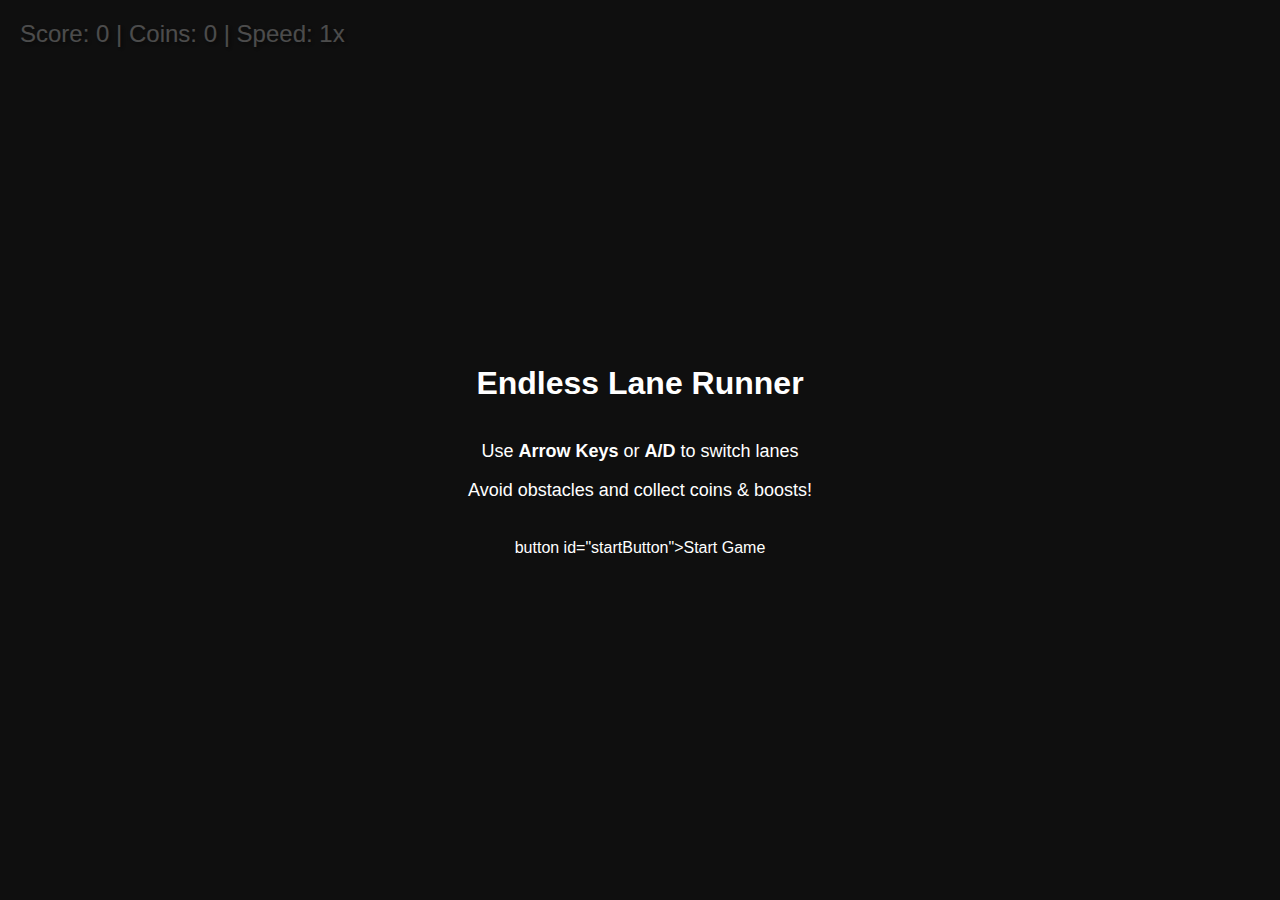
<file: 123.html>
<!DOCTYPE html>
<html>
<head>
    <title>Endless Lane Runner</title>
    <style>
        body {
            margin: 0;
            overflow: hidden;
            font-family: Arial, sans-serif;
            background: linear-gradient(to bottom, #87CEEB, #1E90FF);
        }
        #gameCanvas {
            display: block;
            background-color: #333;
        }
        #scorePanel {
            position: absolute;
            top: 20px;
            left: 20px;
            color: white;
            font-size: 24px;
            text-shadow: 2px 2px 4px rgba(0, 0, 0, 0.5);
        }
        #startScreen {
            position: absolute;
            top: 0;
            left: 0;
            width: 100%;
            height: 100%;
            background: rgba(0, 0, 0, 0.7);
            display: flex;
            flex-direction: column;
            justify-content: center;
            align-items: center;
            color: white;
        }
        #startButton {
            padding: 15px 30px;
            font-size: 24px;
            background: #FFA500;
            border: none;
            border-radius: 10px;
            color: white;
            cursor: pointer;
            margin-top: 20px;
        }
        #startButton:hover {
            background: #FF8C00;
        }
        .instructions {
            text-align: center;
            margin-bottom: 20px;
            font-size: 18px;
        }
    </style>
</head>
<body>
    <canvas id="gameCanvas"></canvas>
    <div id="scorePanel">
        Score: <span id="score">0</span> | 
        Coins: <span id="coins">0</span> | 
        Speed: <span id="speed">1</span>x
    </div>
    <div id="startScreen">
        <h1>Endless Lane Runner</h1>
        <div class="instructions">
            <p>Use <strong>Arrow Keys</strong> or <strong>A/D</strong> to switch lanes</p>
            <p>Avoid obstacles and collect coins & boosts!</p>
        </div>
        button id="startButton">Start Game</button>
    </div>

    <script>
        // Game setup
        const canvas = document.getElementById('gameCanvas');
        const ctx = canvas.getContext('2d');
        const scoreElement = document.getElementById('score');
        const coinsElement = document.getElementById('coins');
        const speedElement = document.getElementById('speed');
        const startScreen = document.getElementById('startScreen');
        const startButton = document.getElementById('startButton');

        // Set canvas size
        canvas.width = window.innerWidth;
        canvas.height = window.innerHeight;

        // Game variables
        let score = 0;
        let coins = 0;
        let gameSpeed = 1;
        let gameRunning = false;
        let animationId;
        let lastTime = 0;
        let laneWidth = canvas.width / 5;
        let playerLane = 2; // Center lane (0-4)
        let playerX = laneWidth * playerLane + laneWidth / 2;
        let playerY = canvas.height - 100;
        let playerWidth = 50;
        let playerHeight = 80;
        let obstacles = [];
        let coinsArray = [];
        let boostsArray = [];
        let roadMarkers = [];
        let backgroundOffset = 0;
        let laneChangeProgress = 0;
        let targetLane = playerLane;
        let invincible = false;
        let invincibleTimer = 0;

        // Colors
        const roadColor = '#333333';
        const laneMarkerColor = '#FFFFFF';
        const playerColor = '#FF4500';
        const obstacleColor = '#8B0000';
        const coinColor = '#FFD700';
        const boostColor = '#00FF00';
        const skyColor = '#87CEEB';

        // Initialize road markers
        for (let i = 0; i < 20; i++) {
            roadMarkers.push({
                y: i * 100 - 50,
                width: 20,
                height: 30,
                speed: 5
            });
        }

        // Player car image (simple 3D perspective)
        function drawPlayerCar(x, y, width, height) {
            // Car body
            ctx.fillStyle = playerColor;
            ctx.beginPath();
            ctx.moveTo(x - width/3, y);
            ctx.lineTo(x - width/2, y - height/3);
            ctx.lineTo(x - width/2, y - height);
            ctx.lineTo(x + width/2, y - height);
            ctx.lineTo(x + width/2, y - height/3);
            ctx.lineTo(x + width/3, y);
            ctx.closePath();
            ctx.fill();
            
            // Windows
            ctx.fillStyle = '#ADD8E6';
            ctx.beginPath();
            ctx.moveTo(x - width/3, y - height/3);
            ctx.lineTo(x - width/3 + 10, y - height/3 + 10);
            ctx.lineTo(x - width/3 + 10, y - height*2/3);
            ctx.lineTo(x - width/3, y - height*2/3 + 10);
            ctx.closePath();
            ctx.fill();
            
            ctx.beginPath();
            ctx.moveTo(x + width/3, y - height/3);
            ctx.lineTo(x + width/3 - 10, y - height/3 + 10);
            ctx.lineTo(x + width/3 - 10, y - height*2/3);
            ctx.lineTo(x + width/3, y - height*2/3 + 10);
            ctx.closePath();
            ctx.fill();
            
            // Wheels
            ctx.fillStyle = '#000000';
            ctx.beginPath();
            ctx.arc(x - width/3, y - height/6, height/8, 0, Math.PI * 2);
            ctx.fill();
            ctx.beginPath();
            ctx.arc(x + width/3, y - height/6, height/8, 0, Math.PI * 2);
            ctx.fill();
            
            // If invincible, add glow effect
            if (invincible) {
                ctx.strokeStyle = '#FFFF00';
                ctx.lineWidth = 3;
                ctx.beginPath();
                ctx.arc(x, y - height/2, width/2 + 5, 0, Math.PI * 2);
                ctx.stroke();
            }
        }

        // Obstacle (simple 3D box)
        function drawObstacle(x, y, width, height) {
            // Front face
            ctx.fillStyle = obstacleColor;
            ctx.beginPath();
            ctx.moveTo(x - width/2, y);
            ctx.lineTo(x - width/2, y - height);
            ctx.lineTo(x + width/2, y - height);
            ctx.lineTo(x + width/2, y);
            ctx.closePath();
            ctx.fill();
            
            // Top face
            ctx.fillStyle = '#A52A2A';
            ctx.beginPath();
            ctx.moveTo(x - width/2, y - height);
            ctx.lineTo(x - width/3, y - height*1.2);
            ctx.lineTo(x + width/3, y - height*1.2);
            ctx.lineTo(x + width/2, y - height);
            ctx.closePath();
            ctx.fill();
            
            // Side face
            ctx.fillStyle = '#800000';
            ctx.beginPath();
            ctx.moveTo(x + width/2, y - height);
            ctx.lineTo(x + width/3, y - height*1.2);
            ctx.lineTo(x + width/3, y - height*0.2);
            ctx.lineTo(x + width/2, y);
            ctx.closePath();
            ctx.fill();
        }

        // Coin (shiny circle)
        function drawCoin(x, y, radius) {
            // Gold circle
            const gradient = ctx.createRadialGradient(x, y, radius/4, x, y, radius);
            gradient.addColorStop(0, '#FFFF00');
            gradient.addColorStop(1, '#FFD700');
            ctx.fillStyle = gradient;
            ctx.beginPath();
            ctx.arc(x, y, radius, 0, Math.PI * 2);
            ctx.fill();
            
            // Shine effect
            ctx.fillStyle = 'rgba(255, 255, 255, 0.7)';
            ctx.beginPath();
            ctx.arc(x - radius/3, y - radius/3, radius/4, 0, Math.PI * 2);
            ctx.fill();
        }

        // Boost item (lightning bolt)
        function drawBoost(x, y, size) {
            ctx.fillStyle = boostColor;
            ctx.beginPath();
            ctx.moveTo(x, y - size/2);
            ctx.lineTo(x + size/3, y);
            ctx.lineTo(x - size/3, y + size/2);
            ctx.lineTo(x, y + size/4);
            ctx.lineTo(x + size/2, y + size);
            ctx.lineTo(x + size/6, y + size/2);
            ctx.lineTo(x + size, y + size/2);
            ctx.lineTo(x, y - size/2);
            ctx.closePath();
            ctx.fill();
        }

        // Draw road with perspective
        function drawRoad() {
            // Sky
            ctx.fillStyle = skyColor;
            ctx.fillRect(0, 0, canvas.width, canvas.height/3);
            
            // Road with perspective
            const gradient = ctx.createLinearGradient(0, canvas.height/3, 0, canvas.height);
            gradient.addColorStop(0, '#555555');
            gradient.addColorStop(1, '#222222');
            ctx.fillStyle = gradient;
            ctx.beginPath();
            ctx.moveTo(0, canvas.height/3);
            ctx.lineTo(canvas.width, canvas.height/3);
            ctx.lineTo(canvas.width * 0.6, canvas.height);
            ctx.lineTo(canvas.width * 0.4, canvas.height);
            ctx.closePath();
            ctx.fill();
            
            // Lane markers with perspective
            ctx.fillStyle = laneMarkerColor;
            for (let i = 0; i < 5; i++) {
                const laneStart = i * laneWidth;
                const laneEnd = (i + 1) * laneWidth;
                
                ctx.beginPath();
                ctx.moveTo(laneStart, canvas.height/3);
                ctx.lineTo(laneStart + (canvas.width * 0.6 - canvas.width) / (canvas.height - canvas.height/3) * (canvas.height - canvas.height/3), canvas.height);
                ctx.lineTo(laneEnd + (canvas.width * 0.4 - canvas.width) / (canvas.height - canvas.height/3) * (canvas.height - canvas.height/3), canvas.height);
                ctx.lineTo(laneEnd, canvas.height/3);
                ctx.closePath();
                ctx.strokeStyle = 'rgba(255, 255, 255, 0.3)';
                ctx.lineWidth = 2;
                ctx.stroke();
            }
            
            // Road markers (dashed lines in the middle of lanes)
            for (let marker of roadMarkers) {
                for (let i = 0; i < 4; i++) {
                    const laneCenter = (i + 0.5) * laneWidth;
                    const perspectiveFactor = 1 + (marker.y / canvas.height) * 0.5;
                    
                    ctx.fillStyle = laneMarkerColor;
                    ctx.fillRect(
                        laneCenter - marker.width/2 * perspectiveFactor,
                        marker.y,
                        marker.width * perspectiveFactor,
                        marker.height * perspectiveFactor
                    );
                }
            }
        }

        // Handle keyboard input
        function handleKeyDown(e) {
            if (!gameRunning) return;
            
            if ((e.key === 'ArrowLeft' || e.key === 'a' || e.key === 'A') && targetLane > 0 && laneChangeProgress === 0) {
                targetLane--;
                laneChangeProgress = 0.01;
            }
            if ((e.key === 'ArrowRight' || e.key === 'd' || e.key === 'D') && targetLane < 4 && laneChangeProgress === 0) {
                targetLane++;
                laneChangeProgress = 0.01;
            }
        }

        // Spawn obstacles, coins, and boosts
        function spawnObjects() {
            // Random chance to spawn obstacle
            if (Math.random() < 0.02) {
                const lane = Math.floor(Math.random() * 5);
                obstacles.push({
                    x: lane * laneWidth + laneWidth / 2,
                    y: -50,
                    width: 40 + Math.random() * 20,
                    height: 50 + Math.random() * 30,
                    lane: lane
                });
            }
            
            // Random chance to spawn coin
            if (Math.random() < 0.05) {
                const lane = Math.floor(Math.random() * 5);
                coinsArray.push({
                    x: lane * laneWidth + laneWidth / 2,
                    y: -20,
                    radius: 15,
                    lane: lane
                });
            }
            
            // Random chance to spawn boost
            if (Math.random() < 0.01) {
                const lane = Math.floor(Math.random() * 5);
                boostsArray.push({
                    x: lane * laneWidth + laneWidth / 2,
                    y: -30,
                    size: 25,
                    lane: lane
                });
            }
        }

        // Check collisions
        function checkCollisions() {
            if (invincible) return false;
            
            const playerRect = {
                x: playerX - playerWidth/2,
                y: playerY - playerHeight,
                width: playerWidth,
                height: playerHeight
            };
            
            // Check obstacle collisions
            for (let i = 0; i < obstacles.length; i++) {
                const obstacle = obstacles[i];
                const obstacleRect = {
                    x: obstacle.x - obstacle.width/2,
                    y: obstacle.y - obstacle.height,
                    width: obstacle.width,
                    height: obstacle.height
                };
                
                if (rectIntersect(playerRect, obstacleRect)) {
                    return true;
                }
            }
            
            return false;
        }
        
        // Check coin collection
        function checkCoinCollection() {
            const playerRect = {
                x: playerX - playerWidth/2,
                y: playerY - playerHeight,
                width: playerWidth,
                height: playerHeight
            };
            
            for (let i = coinsArray.length - 1; i >= 0; i--) {
                const coin = coinsArray[i];
                const coinRect = {
                    x: coin.x - coin.radius,
                    y: coin.y - coin.radius,
                    width: coin.radius * 2,
                    height: coin.radius * 2
                };
                
                if (rectIntersect(playerRect, coinRect)) {
                    coins++;
                    coinsArray.splice(i, 1);
                    coinsElement.textContent = coins;
                    score += 10;
                    scoreElement.textContent = score;
                }
            }
        }
        
        // Check boost collection
        function checkBoostCollection() {
            const playerRect = {
                x: playerX - playerWidth/2,
                y: playerY - playerHeight,
                width: playerWidth,
                height: playerHeight
            };
            
            for (let i = boostsArray.length - 1; i >= 0; i--) {
                const boost = boostsArray[i];
                const boostRect = {
                    x: boost.x - boost.size/2,
                    y: boost.y - boost.size/2,
                    width: boost.size,
                    height: boost.size
                };
                
                if (rectIntersect(playerRect, boostRect)) {
                    boostsArray.splice(i, 1);
                    invincible = true;
                    invincibleTimer = 180; // 3 seconds at 60fps
                    gameSpeed = 2; // Speed boost
                    speedElement.textContent = gameSpeed;
                }
            }
        }
        
        // Rectangle intersection helper
        function rectIntersect(rect1, rect2) {
            return rect1.x < rect2.x + rect2.width &&
                   rect1.x + rect1.width > rect2.x &&
                   rect1.y < rect2.y + rect2.height &&
                   rect1.y + rect1.height > rect2.y;
        }

        // Update game state
        function update(deltaTime) {
            // Update player lane position with easing
            if (laneChangeProgress > 0) {
                laneChangeProgress += 0.1;
                if (laneChangeProgress >= 1) {
                    laneChangeProgress = 0;
                    playerLane = targetLane;
                }
                
                const easedProgress = easeOutQuad(laneChangeProgress);
                playerX = (playerLane * laneWidth + laneWidth / 2) + 
                          (targetLane - playerLane) * laneWidth * easedProgress;
            }
            
            // Update road markers
            for (let marker of roadMarkers) {
                marker.y += marker.speed * gameSpeed;
                if (marker.y > canvas.height) {
                    marker.y = -50;
                }
            }
            
            // Update obstacles
            for (let i = obstacles.length - 1; i >= 0; i--) {
                obstacles[i].y += 5 * gameSpeed;
                if (obstacles[i].y > canvas.height + 100) {
                    obstacles.splice(i, 1);
                    score += 5;
                    scoreElement.textContent = score;
                }
            }
            
            // Update coins
            for (let i = coinsArray.length - 1; i >= 0; i--) {
                coinsArray[i].y += 5 * gameSpeed;
                if (coinsArray[i].y > canvas.height + 100) {
                    coinsArray.splice(i, 1);
                }
            }
            
            // Update boosts
            for (let i = boostsArray.length - 1; i >= 0; i--) {
                boostsArray[i].y += 5 * gameSpeed;
                if (boostsArray[i].y > canvas.height + 100) {
                    boostsArray.splice(i, 1);
                }
            }
            
            // Spawn new objects
            spawnObjects();
            
            // Check collisions and collections
            checkCoinCollection();
            checkBoostCollection();
            
            if (checkCollisions()) {
                endGame();
            }
            
            // Update invincibility timer
            if (invincible) {
                invincibleTimer--;
                if (invincibleTimer <= 0) {
                    invincible = false;
                    gameSpeed = 1;
                    speedElement.textContent = gameSpeed;
                }
            }
            
            // Gradually increase difficulty
            if (score > 0 && score % 500 === 0) {
                gameSpeed = Math.min(3, 1 + Math.floor(score / 500) * 0.2);
                speedElement.textContent = gameSpeed.toFixed(1);
            }
        }

        // Easing function for smooth lane changes
        function easeOutQuad(t) {
            return t * (2 - t);
        }

        // Main game loop
        function gameLoop(timestamp) {
            if (!lastTime) lastTime = timestamp;
            const deltaTime = timestamp - lastTime;
            lastTime = timestamp;
            
            if (gameRunning) {
                update(deltaTime);
            }
            
            // Clear canvas
            ctx.clearRect(0, 0, canvas.width, canvas.height);
            
            // Draw game elements
            drawRoad();
            
            // Draw coins
            for (let coin of coinsArray) {
                drawCoin(coin.x, coin.y, coin.radius);
            }
            
            // Draw boosts
            for (let boost of boostsArray) {
                drawBoost(boost.x, boost.y, boost.size);
            }
            
            // Draw obstacles
            for (let obstacle of obstacles) {
                drawObstacle(obstacle.x, obstacle.y, obstacle.width, obstacle.height);
            }
            
            // Draw player
            drawPlayerCar(playerX, playerY, playerWidth, playerHeight);
            
            animationId = requestAnimationFrame(gameLoop);
        }

        // Start game
        function startGame() {
            score = 0;
            coins = 0;
            gameSpeed = 1;
            playerLane = 2;
            targetLane = 2;
            playerX = laneWidth * playerLane + laneWidth / 2;
            obstacles = [];
            coinsArray = [];
            boostsArray = [];
            invincible = false;
            
            scoreElement.textContent = score;
            coinsElement.textContent = coins;
            speedElement.textContent = gameSpeed;
            
            startScreen.style.display = 'none';
            gameRunning = true;
            lastTime = 0;
            
            if (!animationId) {
                animationId = requestAnimationFrame(gameLoop);
            }
        }

        // End game
        function endGame() {
            gameRunning = false;
            startScreen.style.display = 'flex';
            document.querySelector('.instructions').innerHTML = `
                <p>Game Over!</p>
                <p>Final Score: ${score}</p>
                <p>Coins Collected: ${coins}</p>
                <p>Press Start to play again</p>
            `;
        }

        // Event listeners
        window.addEventListener('keydown', handleKeyDown);
        startButton.addEventListener('click', startGame);
        window.addEventListener('resize', () => {
            canvas.width = window.innerWidth;
            canvas.height = window.innerHeight;
            laneWidth = canvas.width / 5;
            playerY = canvas.height - 100;
            playerX = laneWidth * playerLane + laneWidth / 2;
        });

        // Initialize
        drawRoad();
    </script>
</body>
</html>
</file>
